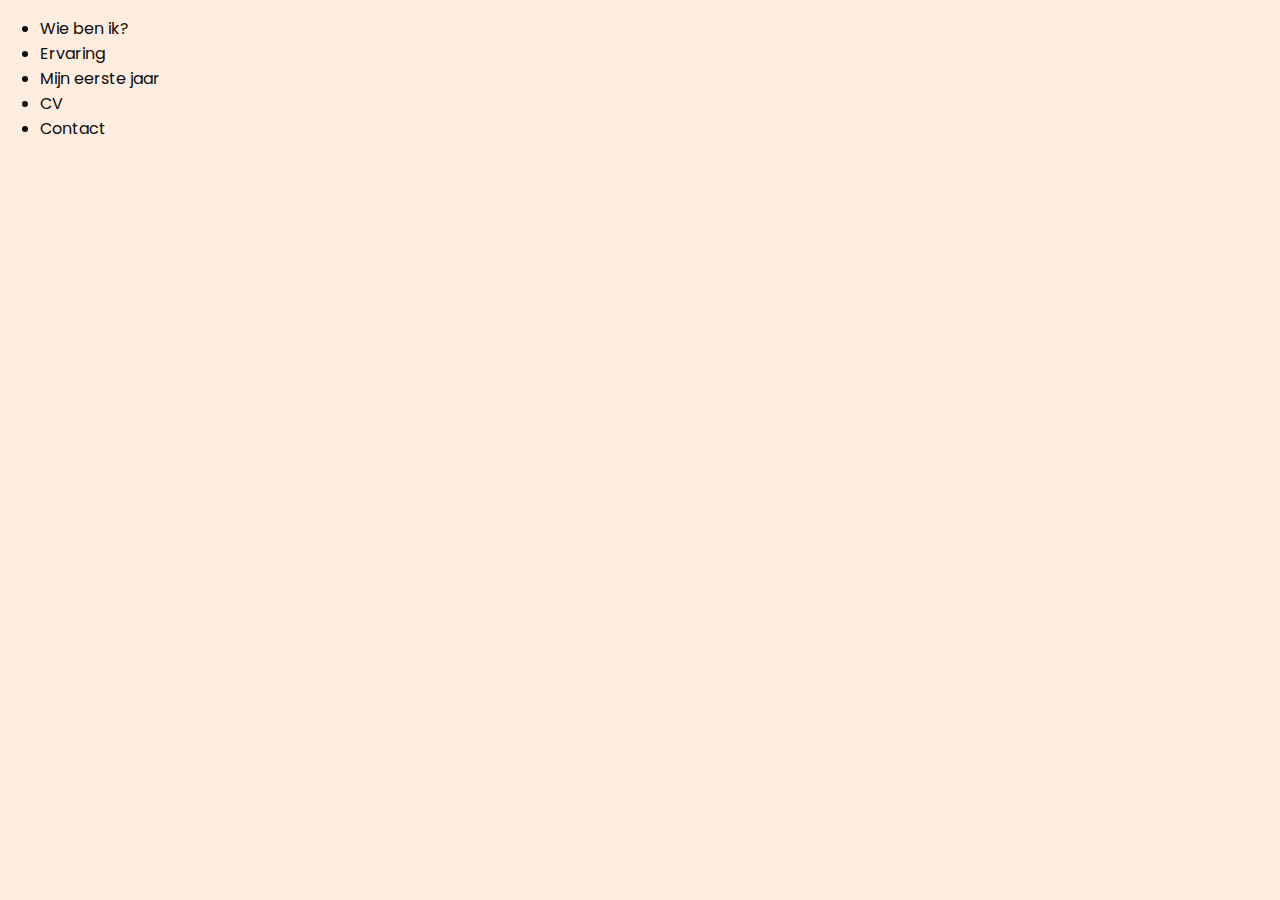
<file: hhk.html>
<!DOCTYPE html>
<html lang="en">
<head>
    <link rel="stylesheet" href="./css/style.css">
    <meta charset="UTF-8">
    <title>Heel Holland Kookt</title>
</head>
<body>
    <header>
        <nav class="navigation">
            <ul class="navigation__list">
                <li class="navigation__link">Wie ben ik?</li>
                <li class="navigation__link">Ervaring</li>
                <li class="navigation__link">Mijn eerste jaar</li>
                <li class="navigation__link">CV</li>
                <li class="navigation__link">Contact</li>
            </ul>
        </nav>
    </header>
</body>
</html>
</file>
<file: css/style.css>
@import url('https://fonts.googleapis.com/css2?family=Inter:ital,opsz,wght@0,14..32,100..900;1,14..32,100..900&display=swap');
@import url('https://fonts.googleapis.com/css2?family=Poppins:ital,wght@0,100;0,200;0,300;0,400;0,500;0,600;0,700;0,800;0,900;1,100;1,200;1,300;1,400;1,500;1,600;1,700;1,800;1,900&display=swap');

:root {
    --ratio: 1.61803398875;
    --s-5: calc(var(--s-4) / var(--ratio));
    --s-4: calc(var(--s-3) / var(--ratio));
    --s-3: calc(var(--s-2) / var(--ratio));
    --s-2: calc(var(--s-1) / var(--ratio));
    --s-1: calc(var(--s0) / var(--ratio));
    --s0: 1rem;
    --s1: calc(var(--s0) * var(--ratio));
    --s2: calc(var(--s1) * var(--ratio));
    --s3: calc(var(--s2) * var(--ratio));
    --s4: calc(var(--s3) * var(--ratio));
    --s5: calc(var(--s4) * var(--ratio));

    --h1: 8rem;
    --h2: 6rem;
}

body {
    margin: 0;
    padding: 0;
    background-color: #FFEDDF;
    font-family: "Poppins", sans-serif;
    font-weight: 400;
    font-size: 1rem;
    color: #0c0c0c;
}

h1, h2, h3, h4, p, figure {
    margin: 0;
    padding: 0;
}

h1, h2, h3, h4, h5, h6 {
    font-family: "Inter", sans-serif;
}

.container {
    width: calc(100% - var(--s2));
    max-width: 1280px;
    margin-left: auto;
    margin-right: auto;
    padding: var(--s4) 0;
}


/*Landing*/

.landing {
    display: flex;
    justify-content: center;
    flex-wrap: wrap;
    align-items: flex-end;
}

.landing__text-container {
    display: flex;
    flex-direction: column;
    gap: var(--s1);
    margin-right: -10rem;
    z-index: 1;
}

.landing__heading {
    font-size: 8rem;
    line-height: 0.62;
    letter-spacing: -0.6rem;
    font-weight: 800;
    color: #F00;
}

.landing__body {
    font-weight: 500;
    font-size: 2rem;
}

.landing__image {
    width: 32rem;
    max-width: 100%;
    border-radius: 0.75rem;
}


/*About*/

.about {
    background-color: #FF0000;
    color: white;
}

.about__container {
    display: flex;
    justify-content: center;
    flex-wrap: wrap;
    flex-direction: row-reverse;
    align-items: center;
    gap: var(--s2);
}

.about__content {
    flex-basis: 50ch;
    flex-grow: 999;

    display: grid;
    gap: var(--s1);
}

.about__header {
    font-weight: 900;
    font-size: 2.25rem;
    letter-spacing: -0.10rem;
}

.about__image {
    flex-grow: 1;

    width: 100%;
    max-width: 18rem;
    border-radius: 0.75rem;
}


/*Experience*/

.experience {
    display: flex;
    flex-wrap: wrap;
    flex-direction: row-reverse;
    align-items: center;
    justify-content: left;
    gap: var(--s2);
}

.experience__body {
    display: grid;
    flex-basis: 50ch;
    flex-grow: 999;
    gap: var(--s2);
}

.experience__header {
    max-width: min-content;
}

.experience__icon-container {
    display: flex;
    gap: var(--s1);
    flex-wrap: wrap;
}

.experience__icon {
    width: 3rem;
}

.experience__header-text {
    font-size: var(--h1);
    font-family: "Inter", sans-serif;
    font-weight: 600;
    line-height: 88%;
    letter-spacing: -2.4px;

    /*https://developer.mozilla.org/en-US/docs/Web/CSS/paint-order
    https://stackoverflow.com/questions/26634201/add-stroke-around-text-on-the-outside-with-css*/
    paint-order: stroke fill;
    -webkit-text-stroke: 2px #0c0c0c;
    -webkit-text-fill-color: #FFEDDF;
}


/*First year*/

.first-year {
    background-color: #0c0c0c;
}

.first-year__section {
    display: grid;
    gap: var(--s3);

    color: white;
}

.first-year__section--bright {
    background-color: #FFEDDF;
}

.first-year__section--bright > * {
    color: #0c0c0c;
}

.first-year__header {
    font-size: var(--h2);
    font-weight: 900;
    letter-spacing: -0.2rem;
    text-transform: uppercase;

    paint-order: stroke fill;
    -webkit-text-stroke: 2px white;
    -webkit-text-fill-color: #0c0c0c;

    padding-bottom: 0 !important;
    line-height: 80%;
}

.first-year__subheading {
    display: flex;
    flex-direction: row-reverse;
    justify-content: flex-end;
    align-items: flex-end;
}

.first-year__subheader {
    font-size: 3rem;
    font-weight: 700;

    margin-left: -3rem;
    margin-bottom: -1rem;

    z-index: 1;
}

.first-year__section-count {
    color: #FF0000;
    font-family: "Inter", sans-serif;
    font-size: var(--h1);
    font-weight: 800;
    line-height: 80%;
    letter-spacing: -0.4rem;
}

.first-year__section-count--light {
    color: #FFBCBC;
}

:root .first-year__project {
    display: flex;
    flex-direction: column;
    border-radius: 0.75rem;
    overflow: hidden;
    width: auto;
}

.first-year__project-image {
    width: 24rem;
    background-color: #FF0000;
}

.first-year__project-title {
    background-color: #750000;

    font-size: 1.25rem;
    text-align: center;
    font-family: "Inter", sans-serif;
    font-weight: 600;

    padding: var(--s0);
}


/*Subjects*/

.subject {
    display: flex;
    align-items: flex-start;
    justify-content: space-between;
    flex-wrap: wrap;

    gap: var(--s2);

    border-left: #0c0c0c solid 0.3rem;
    padding-left: var(--s1);
}

.subject__left-container {
    display: grid;
    gap: var(--s1);

    flex-basis: 50ch;
    flex-grow: 999;
}

.subject__right-container {
    flex-grow: 1;
}

.subject__heading {
    font-size: 2rem;
    font-weight: 600;
    overflow: hidden;
    text-overflow: ellipsis;
    hyphens: auto;
}

.subject__link {
     display: flex;
     align-items: center;
     gap: var(--s-1);
 }

.subject__link-icon {
      width: 1.5rem;
  }

.subject__link-text {
    color: #0145D8;
    font-weight: 600;
    text-decoration-line: underline;
    text-decoration-style: solid;
}

:root .subject__card {
    aspect-ratio: 5/3.5;
    border-radius: 0.75rem;
}



.subject__image {
    width: 100%;
}


/*Swiper*/

:root .card-swiper--horizontal {
    margin: 0 calc(var(--s2)/-2);
    padding: 0 calc(var(--s2)/2);
}

:root .card-swiper--vertical {
    padding: 30px 0;
    aspect-ratio: 5/3.5;
    width: 18rem;
    margin: 0;
}


/*Contact*/

.contact{
    background-color: #FF0000;
    color: white;
}

.contact__container {
    display: flex;
    justify-content: space-between;
    flex-wrap: wrap;
    gap: var(--s3);
}

.contact__header {
    font-size: var(--h2);
    font-weight: 900;
    letter-spacing: -0.2rem;
    text-transform: uppercase;

    margin-bottom: var(--s2);
}

.contact__info-label {
    font-size: 1.5rem;
    font-weight: 600;
}

.contact__info-text {
    font-size: 1.25rem;
    margin-bottom: var(--s1);
}

.contact__info-text--link {
    color: white;
}


/*Form*/

.form {
    display: grid;
    flex-basis: 32rem;
    gap: var(--s1);
}

.form__input-container {
     gap: var(--s-1);
     display: grid;
}

.form__input-label {
    font-weight: 500;
}

.form__input {
    font-family: "Poppins", sans-serif;
    font-weight: 300;

    padding: var(--s0);
    border-radius: 0.75rem;
    border: none;
}

.form__input--textarea {
    resize: none;
    min-height: 8rlh;
}

.form__input--button {
    text-transform: uppercase;

    color: #0c0c0c;
    font-weight: 700;
    cursor: pointer;
}

.form__input:focus {
     outline-color: #FF0000;
}



@media only screen and (max-width: 1024px) {
    :root {
        --h1: 5rem;
        --h2: 4rem
    }

    .container {
        padding: var(--s3) 0;
    }

    .landing__text-container {
        margin-right: 0;
    }

    .landing__image {
        width: 24rem;
    }

    .experience {
        gap: var(--s1);
    }

    .experience__header-text--decorative {
        display: none;
    }

    .experience__header-text {
        font-weight: 900;
        font-size: 2.25rem;
        letter-spacing: -0.10rem;
        -webkit-text-stroke: unset;
        -webkit-text-fill-color: unset;
    }

    .experience__body {
        flex-basis: 100%;
    }
}
</file>
